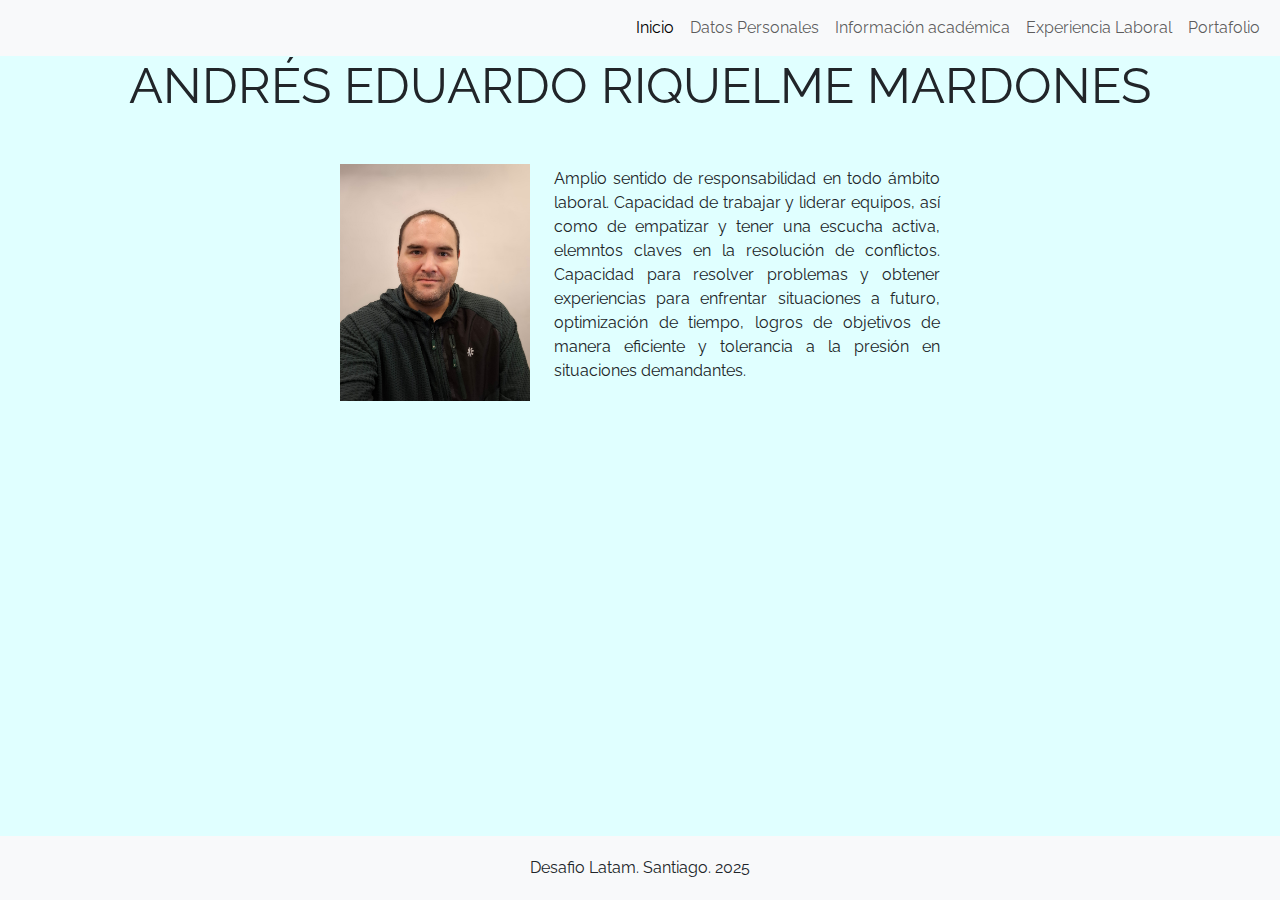
<file: index.html>
<!DOCTYPE html>
<html lang="en">
    <head>
        <meta charset="UTF-8" />
        <meta name="viewport" content="width=device-width, initial-scale=1.0" />
        <title>Andrés Riquelme</title>
        <link
            href="https://fonts.googleapis.com/css2?family=Raleway:wght@400;700&display=swap"
            rel="stylesheet"
        />
        <link
            href="https://cdn.jsdelivr.net/npm/bootstrap@5.3.0/dist/css/bootstrap.min.css"
            rel="stylesheet"
        />
        <link rel="stylesheet" href="./assets/css/style.css" />
    </head>
    <body>
        <nav class="navbar navbar-expand-lg bg-body-tertiary">
            <div class="container-fluid">
                <button
                    class="navbar-toggler"
                    type="button"
                    data-bs-toggle="collapse"
                    data-bs-target="#navbarNav"
                    aria-controls="navbarNav"
                    aria-expanded="false"
                    aria-label="Toggle navigation"
                >
                    <span class="navbar-toggler-icon"></span>
                </button>
                <div class="collapse navbar-collapse" id="navbarNav">
                    <ul class="navbar-nav">
                        <li class="nav-item">
                            <a
                                class="nav-link active"
                                aria-current="page"
                                href="./index.html"
                                >Inicio</a
                            >
                        </li>
                        <li class="nav-item">
                            <a class="nav-link" href="./Datos Personales.html"
                                >Datos Personales</a
                            >
                        </li>
                        <li class="nav-item">
                            <a
                                class="nav-link"
                                href="./Información académica.html"
                                >Información académica</a
                            >
                        </li>
                        <li class="nav-item">
                            <a
                                class="nav-link"
                                href="./Experiencia Laboral.html"
                                >Experiencia Laboral</a
                            >
                        </li>
                        <li class="nav-item">
                            <a class="nav-link" href="./Portafolio.html"
                                >Portafolio</a
                            >
                        </li>
                    </ul>
                </div>
            </div>
        </nav>

        <header><h1>ANDRÉS EDUARDO RIQUELME MARDONES</h1></header>
        <section class="contenido">
            <div>
                <img
                    src="./assets/img/foto curriculum.jpg"
                    alt="Foto personal"
                />
            </div>
            <div class="texto1">
                <p>
                    Amplio sentido de responsabilidad en todo ámbito laboral.
                    Capacidad de trabajar y liderar equipos, así como de
                    empatizar y tener una escucha activa, elemntos claves en la
                    resolución de conflictos. Capacidad para resolver problemas
                    y obtener experiencias para enfrentar situaciones a futuro,
                    optimización de tiempo, logros de objetivos de manera
                    eficiente y tolerancia a la presión en situaciones
                    demandantes.
                </p>
            </div>
        </section>
        <footer>Desafio Latam. Santiago. 2025</footer>
    </body>
</html>
</file>
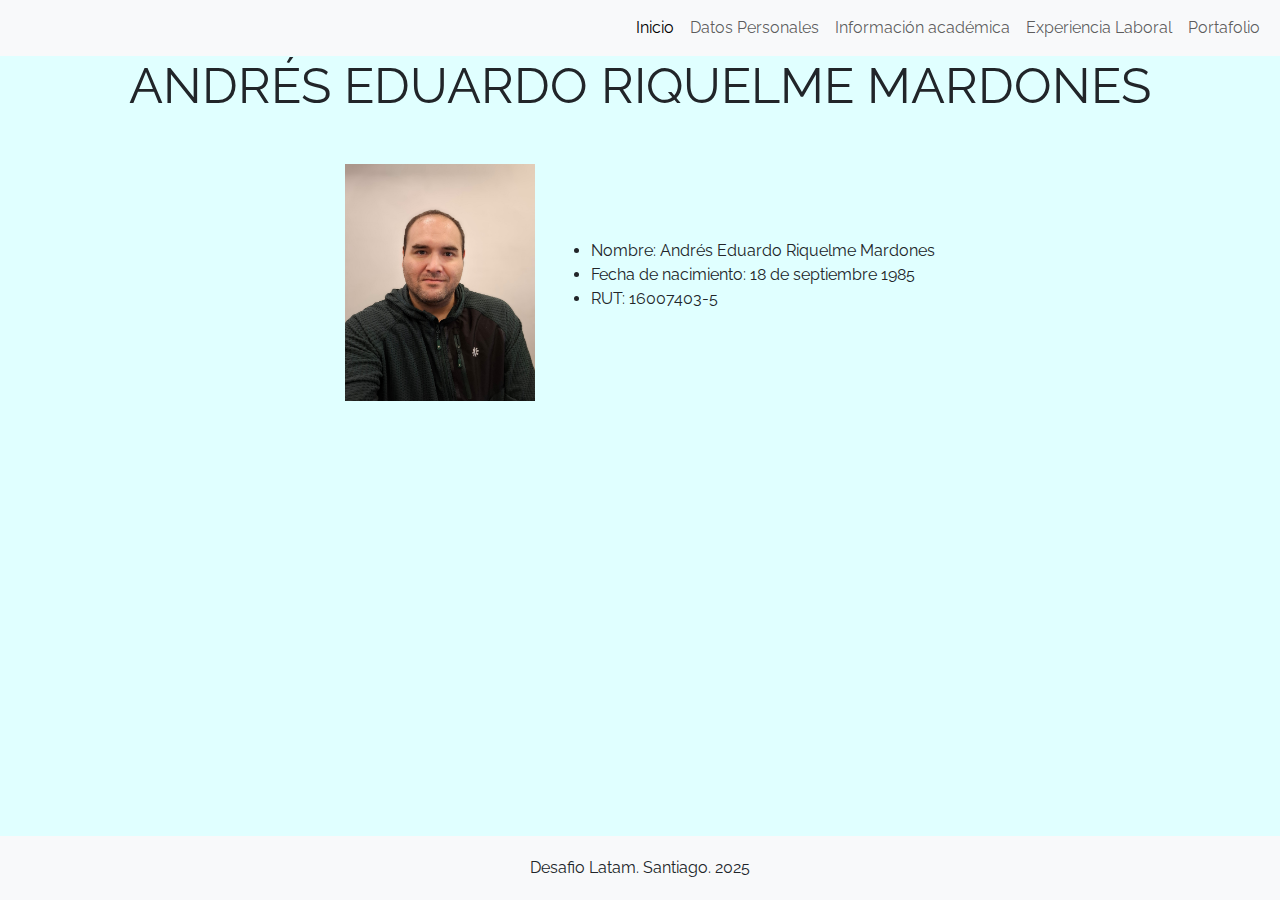
<file: Datos Personales.html>
<!DOCTYPE html>
<html lang="en">
  <head>
    <meta charset="UTF-8" />
    <meta name="viewport" content="width=device-width, initial-scale=1.0" />
    <title>Datos Personales</title>
    <link
      href="https://fonts.googleapis.com/css2?family=Raleway:wght@400;700&display=swap"
      rel="stylesheet"
    />
    <link
      href="https://cdn.jsdelivr.net/npm/bootstrap@5.3.0/dist/css/bootstrap.min.css"
      rel="stylesheet"
    />
    <link rel="stylesheet" href="./assets/css/style.css" />
  </head>
  <body>
    <nav class="navbar navbar-expand-lg bg-body-tertiary">
      <div class="container-fluid">
        <button
          class="navbar-toggler"
          type="button"
          data-bs-toggle="collapse"
          data-bs-target="#navbarNav"
          aria-controls="navbarNav"
          aria-expanded="false"
          aria-label="Toggle navigation"
        >
          <span class="navbar-toggler-icon"></span>
        </button>
        <div class="collapse navbar-collapse" id="navbarNav">
          <ul class="navbar-nav">
            <li class="nav-item">
              <a class="nav-link active" aria-current="page" href="./index.html"
                >Inicio</a
              >
            </li>
            <li class="nav-item">
              <a class="nav-link" href="./Datos Personales.html"
                >Datos Personales</a
              >
            </li>
            <li class="nav-item">
              <a class="nav-link" href="./Información académica.html"
                >Información académica</a
              >
            </li>
            <li class="nav-item">
              <a class="nav-link" href="./Experiencia Laboral.html"
                >Experiencia Laboral</a
              >
            </li>
            <li class="nav-item">
              <a class="nav-link" href="./Portafolio.html">Portafolio</a>
            </li>
          </ul>
        </div>
      </div>
    </nav>
    <header><h1>ANDRÉS EDUARDO RIQUELME MARDONES</h1></header>
    <section class="contenido">
      <div>
        <img src="./assets/img/foto curriculum.jpg" alt="foto personal" />
      </div>
      <div class="texto">
        <ul>
          <li>Nombre: Andrés Eduardo Riquelme Mardones</li>
          <li>Fecha de nacimiento: 18 de septiembre 1985</li>
          <li>RUT: 16007403-5</li>
        </ul>
      </div>
    </section>
    <footer>Desafio Latam. Santiago. 2025</footer>
  </body>
</html>
</file>
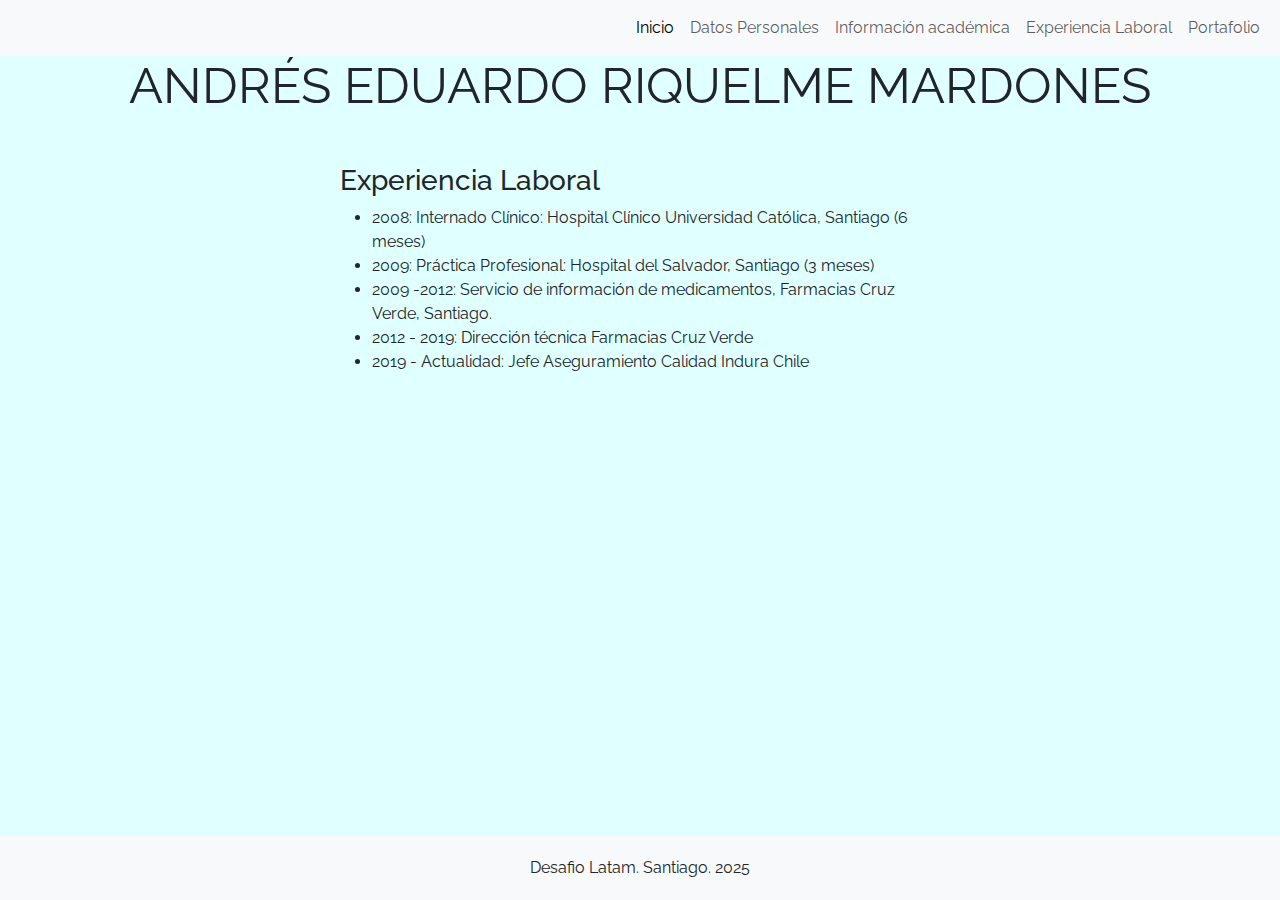
<file: Experiencia Laboral.html>
<!DOCTYPE html>
<html lang="en">
  <head>
    <meta charset="UTF-8" />
    <meta name="viewport" content="width=device-width, initial-scale=1.0" />
    <title>Experiencia Laboral</title>
    <link
      href="https://fonts.googleapis.com/css2?family=Raleway:wght@400;700&display=swap"
      rel="stylesheet"
    />
    <link
      href="https://cdn.jsdelivr.net/npm/bootstrap@5.3.0/dist/css/bootstrap.min.css"
      rel="stylesheet"
    />
    <link rel="stylesheet" href="./assets/css/style.css" />
  </head>
  <body>
    <nav class="navbar navbar-expand-lg bg-body-tertiary">
      <div class="container-fluid">
        <button
          class="navbar-toggler"
          type="button"
          data-bs-toggle="collapse"
          data-bs-target="#navbarNav"
          aria-controls="navbarNav"
          aria-expanded="false"
          aria-label="Toggle navigation"
        >
          <span class="navbar-toggler-icon"></span>
        </button>
        <div class="collapse navbar-collapse" id="navbarNav">
          <ul class="navbar-nav">
            <li class="nav-item">
              <a class="nav-link active" aria-current="page" href="./index.html"
                >Inicio</a
              >
            </li>
            <li class="nav-item">
              <a class="nav-link" href="./Datos Personales.html"
                >Datos Personales</a
              >
            </li>
            <li class="nav-item">
              <a class="nav-link" href="./Información académica.html"
                >Información académica</a
              >
            </li>
            <li class="nav-item">
              <a class="nav-link" href="./Experiencia Laboral.html"
                >Experiencia Laboral</a
              >
            </li>
            <li class="nav-item">
              <a class="nav-link" href="./Portafolio.html">Portafolio</a>
            </li>
          </ul>
        </div>
      </div>
    </nav>
    <header><h1>ANDRÉS EDUARDO RIQUELME MARDONES</h1></header>
    <section class="lista-formacion">
      <h3>Experiencia Laboral</h3>
      <ul>
        <li>
          2008: Internado Clínico: Hospital Clínico Universidad Católica,
          Santiago (6 meses)
        </li>
        <li>
          2009: Práctica Profesional: Hospital del Salvador, Santiago (3 meses)
        </li>
        <li>
          2009 -2012: Servicio de información de medicamentos, Farmacias Cruz
          Verde, Santiago.
        </li>
        <li>2012 - 2019: Dirección técnica Farmacias Cruz Verde</li>
        <li>2019 - Actualidad: Jefe Aseguramiento Calidad Indura Chile</li>
      </ul>
    </section>
    <footer>Desafio Latam. Santiago. 2025</footer>
  </body>
</html>
</file>
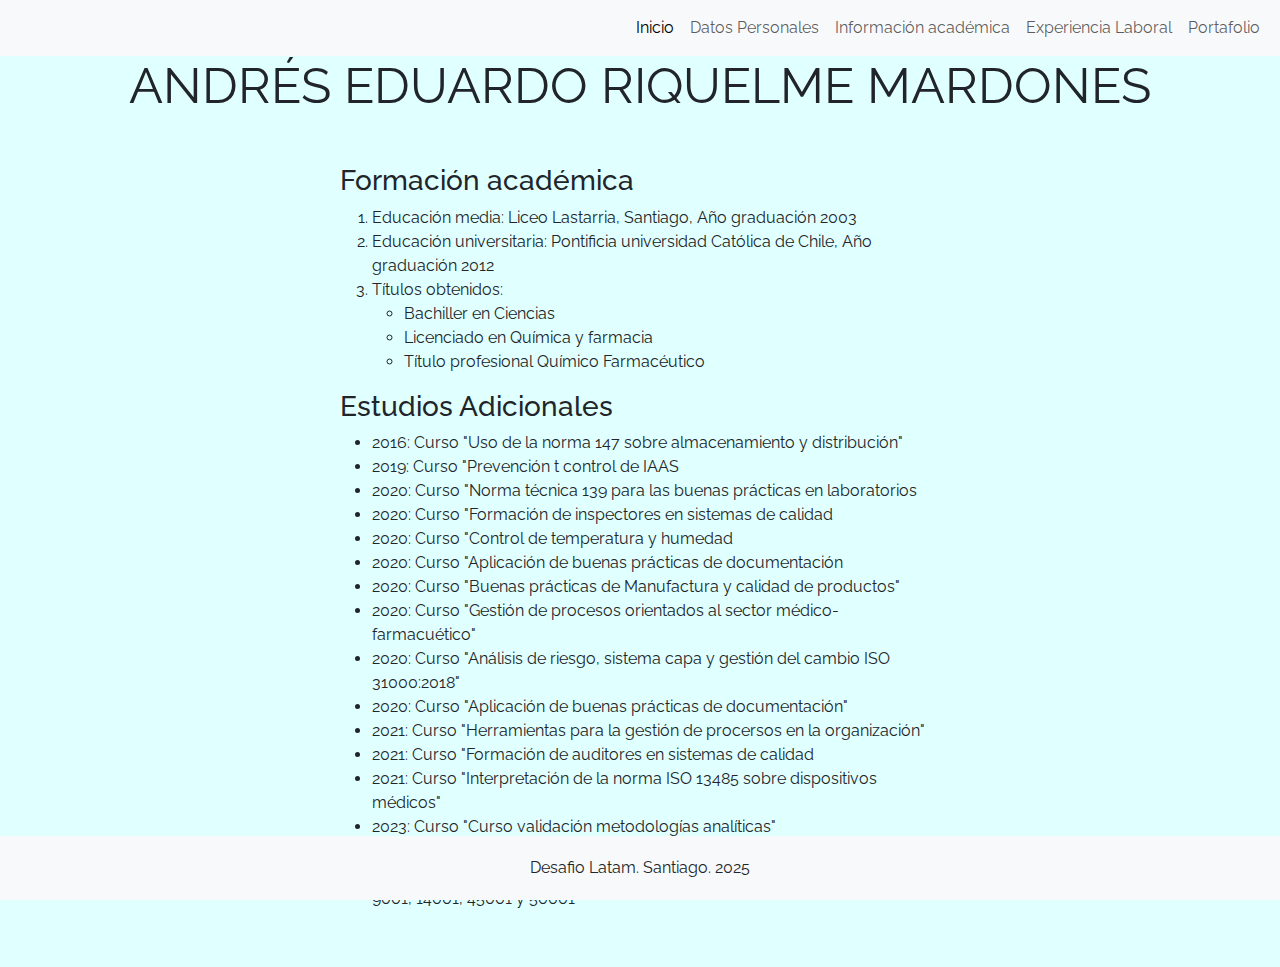
<file: Información académica.html>
<!DOCTYPE html>
<html lang="en">
  <head>
    <meta charset="UTF-8" />
    <meta name="viewport" content="width=device-width, initial-scale=1.0" />
    <title>Información Académica</title>
    <link
      href="https://fonts.googleapis.com/css2?family=Raleway:wght@400;700&display=swap"
      rel="stylesheet"
    />
    <link
      href="https://cdn.jsdelivr.net/npm/bootstrap@5.3.0/dist/css/bootstrap.min.css"
      rel="stylesheet"
    />
    <link rel="stylesheet" href="./assets/css/style.css" />
  </head>
  <body>
    <nav class="navbar navbar-expand-lg bg-body-tertiary">
      <div class="container-fluid">
        <button
          class="navbar-toggler"
          type="button"
          data-bs-toggle="collapse"
          data-bs-target="#navbarNav"
          aria-controls="navbarNav"
          aria-expanded="false"
          aria-label="Toggle navigation"
        >
          <span class="navbar-toggler-icon"></span>
        </button>
        <div class="collapse navbar-collapse" id="navbarNav">
          <ul class="navbar-nav">
            <li class="nav-item">
              <a class="nav-link active" aria-current="page" href="./index.html"
                >Inicio</a
              >
            </li>
            <li class="nav-item">
              <a class="nav-link" href="./Datos Personales.html"
                >Datos Personales</a
              >
            </li>
            <li class="nav-item">
              <a class="nav-link" href="./Información académica.html"
                >Información académica</a
              >
            </li>
            <li class="nav-item">
              <a class="nav-link" href="./Experiencia Laboral.html"
                >Experiencia Laboral</a
              >
            </li>
            <li class="nav-item">
              <a class="nav-link" href="./Portafolio.html">Portafolio</a>
            </li>
          </ul>
        </div>
      </div>
    </nav>
    <header><h1>ANDRÉS EDUARDO RIQUELME MARDONES</h1></header>
    <section class="lista-formacion">
      <h3 class="parte3">Formación académica</h3>
      <ol>
        <li>Educación media: Liceo Lastarria, Santiago, Año graduación 2003</li>
        <li>
          Educación universitaria: Pontificia universidad Católica de Chile, Año
          graduación 2012
        </li>
        <li>
          Títulos obtenidos:
          <ul>
            <li>Bachiller en Ciencias</li>
            <li>Licenciado en Química y farmacia</li>
            <li>Título profesional Químico Farmacéutico</li>
          </ul>
        </li>
      </ol>

      <h3 class="parte4">Estudios Adicionales</h3>
      <ul>
        <li>
          2016: Curso "Uso de la norma 147 sobre almacenamiento y distribución"
        </li>
        <li>2019: Curso "Prevención t control de IAAS</li>
        <li>
          2020: Curso "Norma técnica 139 para las buenas prácticas en
          laboratorios
        </li>
        <li>2020: Curso "Formación de inspectores en sistemas de calidad</li>
        <li>2020: Curso "Control de temperatura y humedad</li>
        <li>2020: Curso "Aplicación de buenas prácticas de documentación</li>
        <li>
          2020: Curso "Buenas prácticas de Manufactura y calidad de productos"
        </li>
        <li>
          2020: Curso "Gestión de procesos orientados al sector
          médico-farmacuético"
        </li>
        <li>
          2020: Curso "Análisis de riesgo, sistema capa y gestión del cambio ISO
          31000:2018"
        </li>
        <li>2020: Curso "Aplicación de buenas prácticas de documentación"</li>
        <li>
          2021: Curso "Herramientas para la gestión de procersos en la
          organización"
        </li>
        <li>2021: Curso "Formación de auditores en sistemas de calidad</li>
        <li>
          2021: Curso "Interpretación de la norma ISO 13485 sobre dispositivos
          médicos"
        </li>
        <li>2023: Curso "Curso validación metodologías analíticas"</li>
        <li>
          2023: Curso "Actualización y Auditoría Interna de FSSC 22000 v6 Food"
        </li>
        <li>
          2025: Diplomado sistema ge gestión de calidad integrados, Auditor
          lider ISO 9001, 14001, 45001 y 50001
        </li>
      </ul>
    </section>

    <footer>Desafio Latam. Santiago. 2025</footer>
  </body>
</html>
</file>
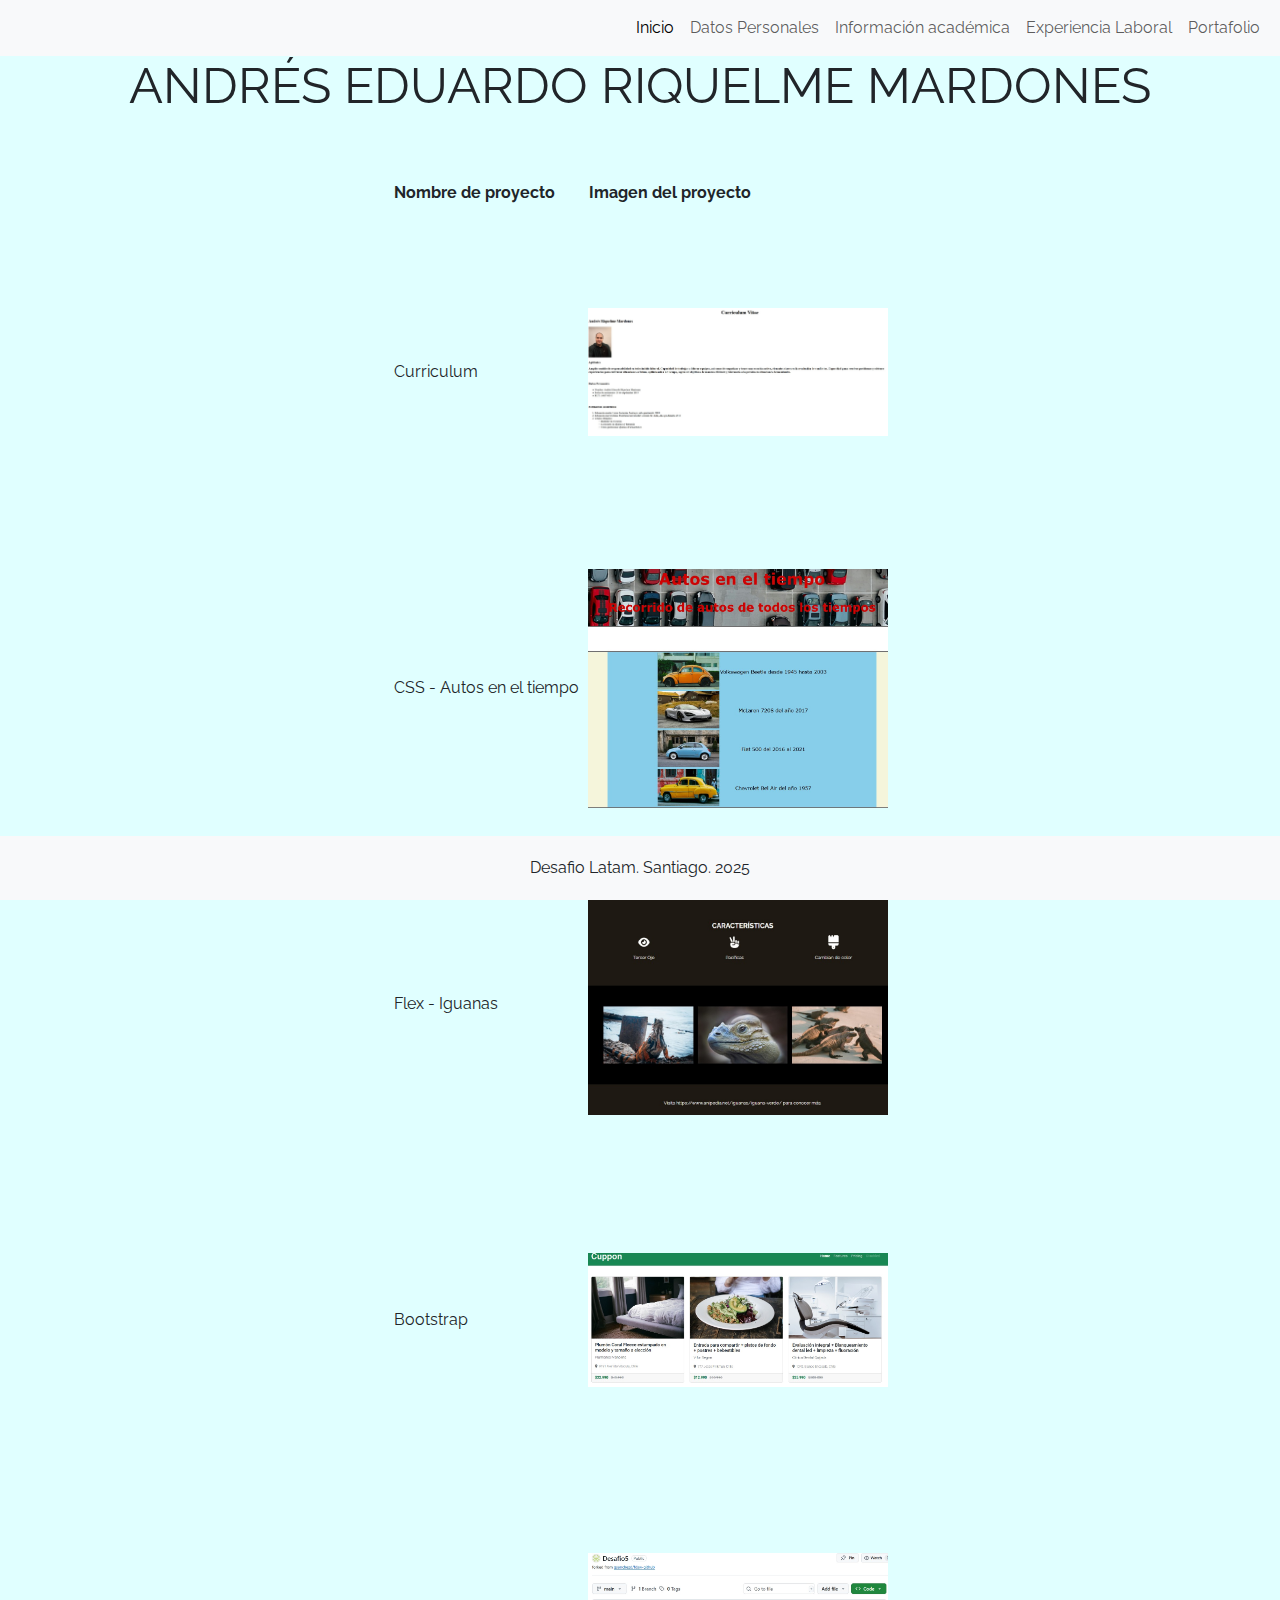
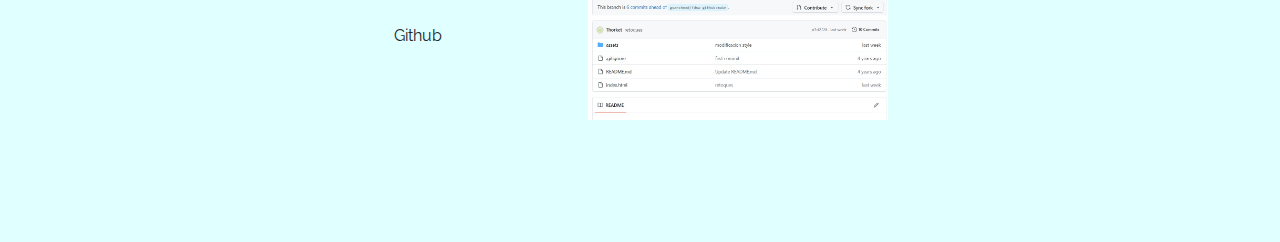
<file: Portafolio.html>
<!DOCTYPE html>
<html lang="en">
    <head>
        <meta charset="UTF-8" />
        <meta name="viewport" content="width=device-width, initial-scale=1.0" />
        <title>Portafolio</title>
        <link
            href="https://fonts.googleapis.com/css2?family=Raleway:wght@400;700&display=swap"
            rel="stylesheet"
        />
        <link
            href="https://cdn.jsdelivr.net/npm/bootstrap@5.3.0/dist/css/bootstrap.min.css"
            rel="stylesheet"
        />
        <link rel="stylesheet" href="./assets/css/style.css" />
    </head>
    <body>
        <nav class="navbar navbar-expand-lg bg-body-tertiary">
            <div class="container-fluid">
                <button
                    class="navbar-toggler"
                    type="button"
                    data-bs-toggle="collapse"
                    data-bs-target="#navbarNav"
                    aria-controls="navbarNav"
                    aria-expanded="false"
                    aria-label="Toggle navigation"
                >
                    <span class="navbar-toggler-icon"></span>
                </button>
                <div class="collapse navbar-collapse" id="navbarNav">
                    <ul class="navbar-nav">
                        <li class="nav-item">
                            <a
                                class="nav-link active"
                                aria-current="page"
                                href="./index.html"
                                >Inicio</a
                            >
                        </li>
                        <li class="nav-item">
                            <a class="nav-link" href="./Datos Personales.html"
                                >Datos Personales</a
                            >
                        </li>
                        <li class="nav-item">
                            <a
                                class="nav-link"
                                href="./Información académica.html"
                                >Información académica</a
                            >
                        </li>
                        <li class="nav-item">
                            <a
                                class="nav-link"
                                href="./Experiencia Laboral.html"
                                >Experiencia Laboral</a
                            >
                        </li>
                        <li class="nav-item">
                            <a class="nav-link" href="./Portafolio.html"
                                >Portafolio</a
                            >
                        </li>
                    </ul>
                </div>
            </div>
        </nav>
        <header><h1>ANDRÉS EDUARDO RIQUELME MARDONES</h1></header>
        <section>
            <table class="table-projects">
                <tr>
                    <th>Nombre de proyecto</th>
                    <th>Imagen del proyecto</th>
                </tr>
                <tr>
                    <td>Curriculum</td>
                    <td
                        class="img-project"
                        style="
                            background-image: url('./assets/img/trabajo1.jpg');
                        "
                    />
                </tr>
                <tr>
                    <td>CSS - Autos en el tiempo</td>
                    <td
                        class="img-project"
                        style="
                            background-image: url('./assets/img/trabajo2.jpg');
                        "
                    />
                </tr>
                <tr>
                    <td>Flex - Iguanas</td>
                    <td
                        class="img-project"
                        style="
                            background-image: url('./assets/img/trabajo3.jpg');
                        "
                    />
                </tr>
                <tr>
                    <td>Bootstrap</td>
                    <td
                        class="img-project"
                        style="
                            background-image: url('./assets/img/trabajo4.jpg');
                        "
                    />
                </tr>
                <tr>
                    <td>Github</td>
                    <td
                        class="img-project"
                        style="
                            background-image: url('./assets/img/trabajo5.jpg');
                        "
                    />
                </tr>
            </table>
        </section>
        <footer>Desafio Latam. Santiago. 2025</footer>
    </body>
</html>
</file>
<file: assets/css/style.css>
body {
  background-color: LightCyan;
  font-family: 'Raleway', sans-serif;
}
.navbar-nav {
  margin-left: auto !important;
  justify-content: flex-end !important;
}
header {
  text-align: center;
}

header h1 {
  font-weight: normal;
  font-size: 50px;
}

section {
  margin: 20px;
}

section {
  display: flex;
  align-items: center;
  justify-content: center;
  padding: 40px 0;
  max-width: 600px;
  margin: auto;
  gap: 24px;
}

section img {
  width: 190px;
  height: 237px;
}

.contenido .texto1 {
  text-align: justify;
}

.lista-formacion {
  display: block;
}

footer {
  background-color: #f8f9fa;
  padding: 20px;
  text-align: center;
  position: fixed;
  bottom: 0;
  width: 100%;
}

.table-projects {
  border-collapse: separate;
  border-spacing: 8px 16px;
}

.table-projects .img-project {
  width: 300px;
  height: 300px;
  background-size: contain;
  background-repeat: no-repeat;
  background-position: center;
}
</file>
